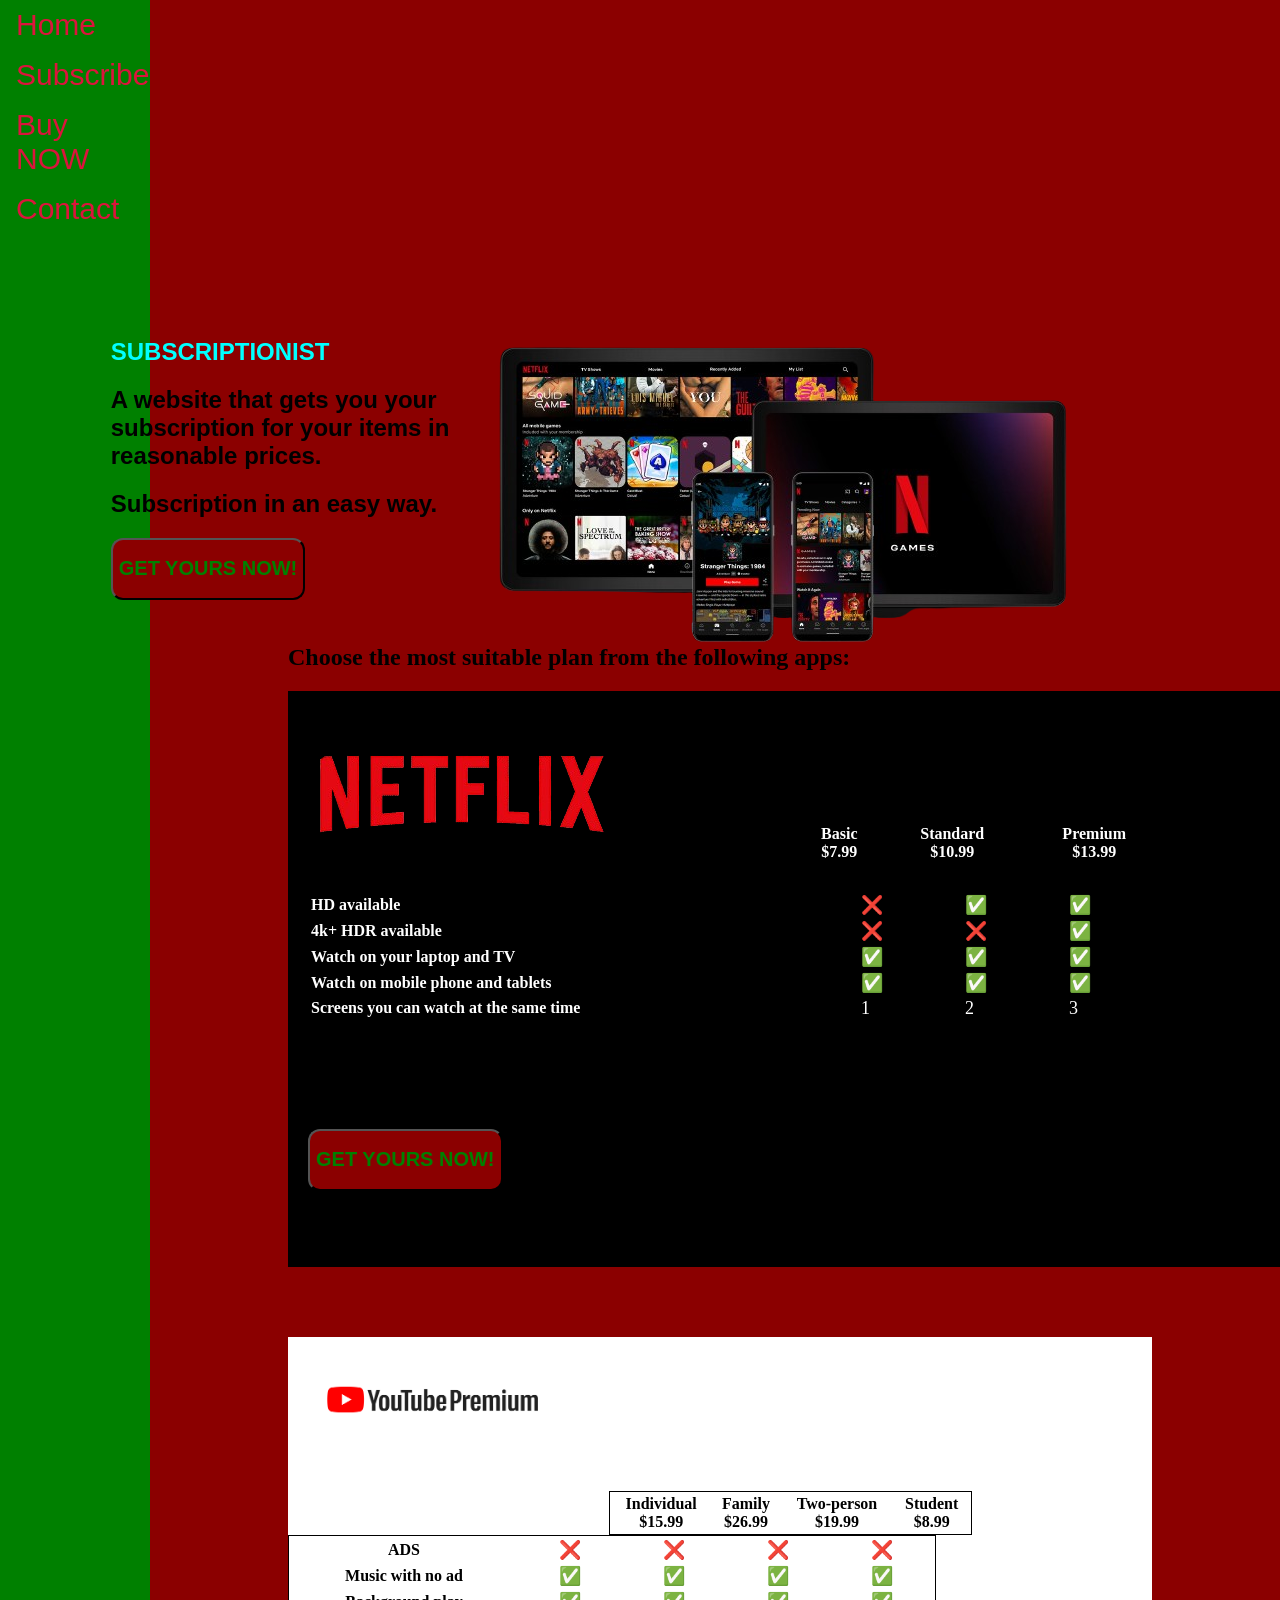
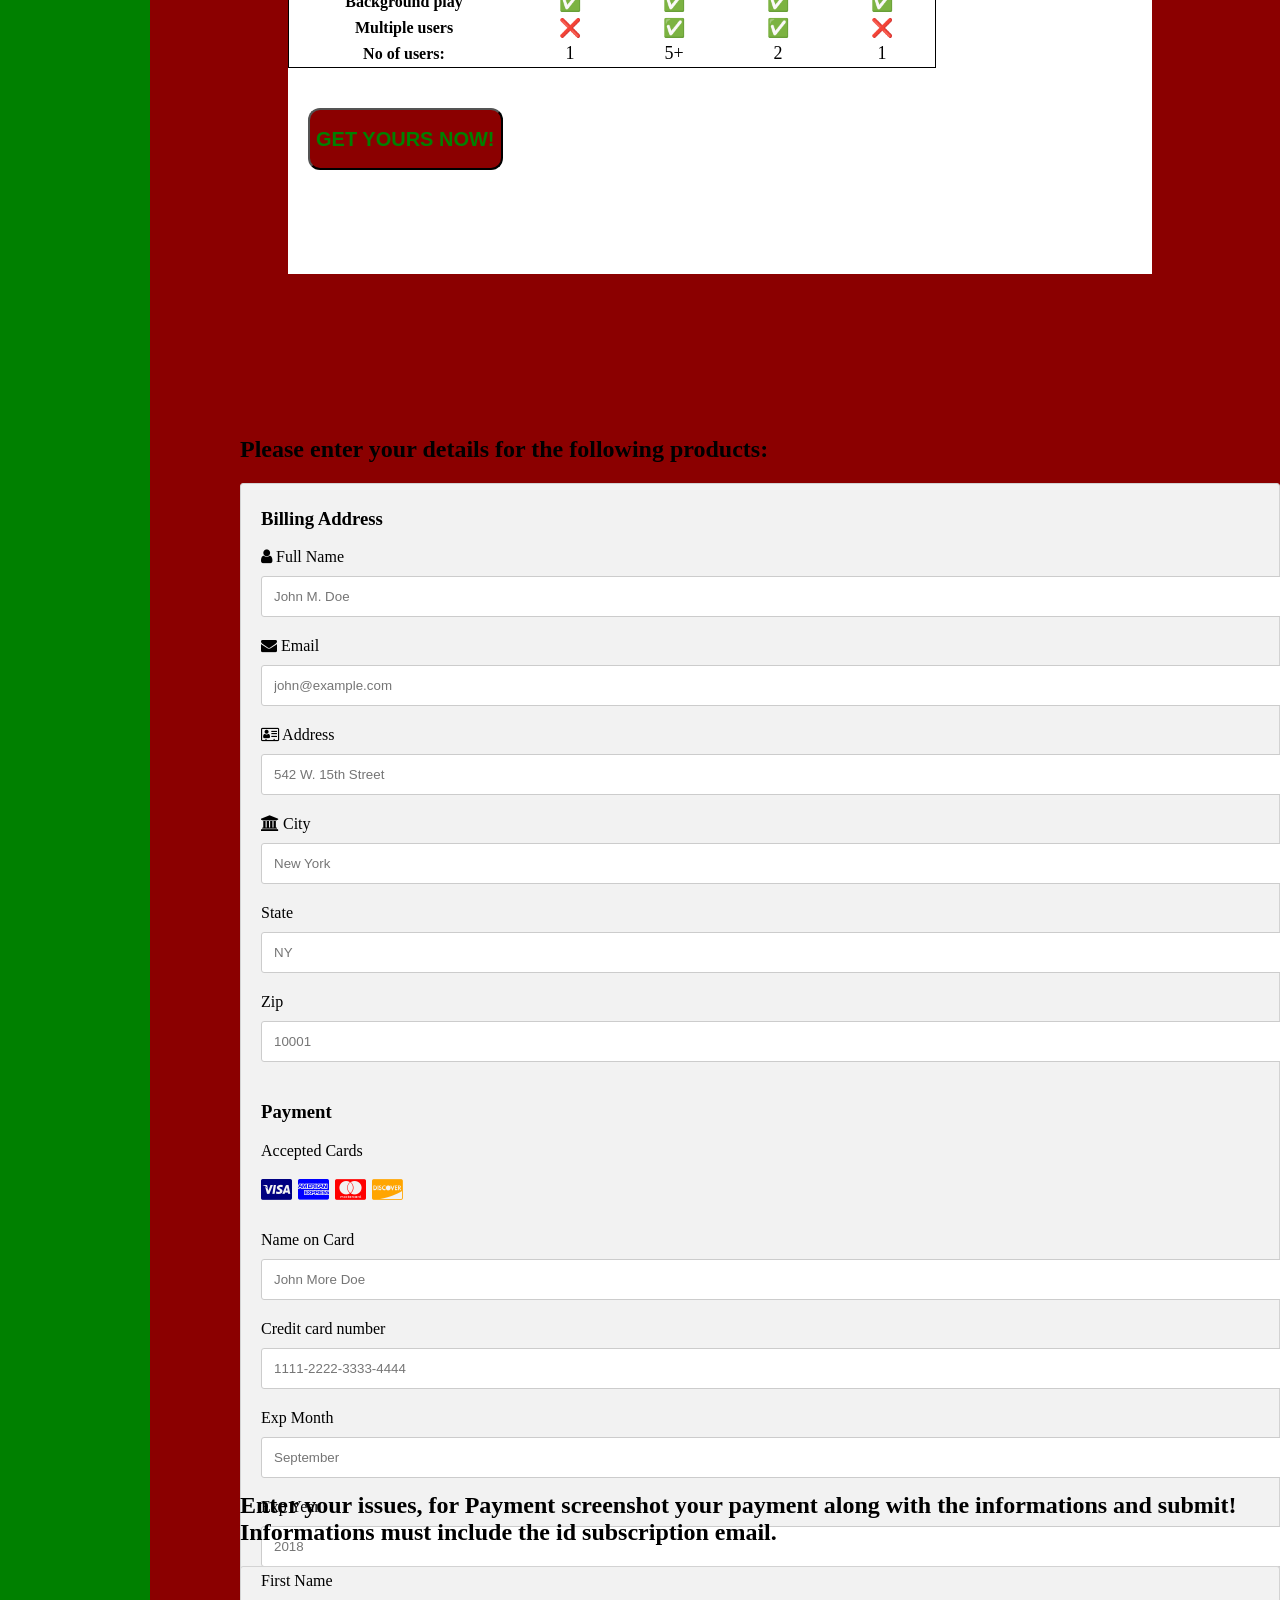
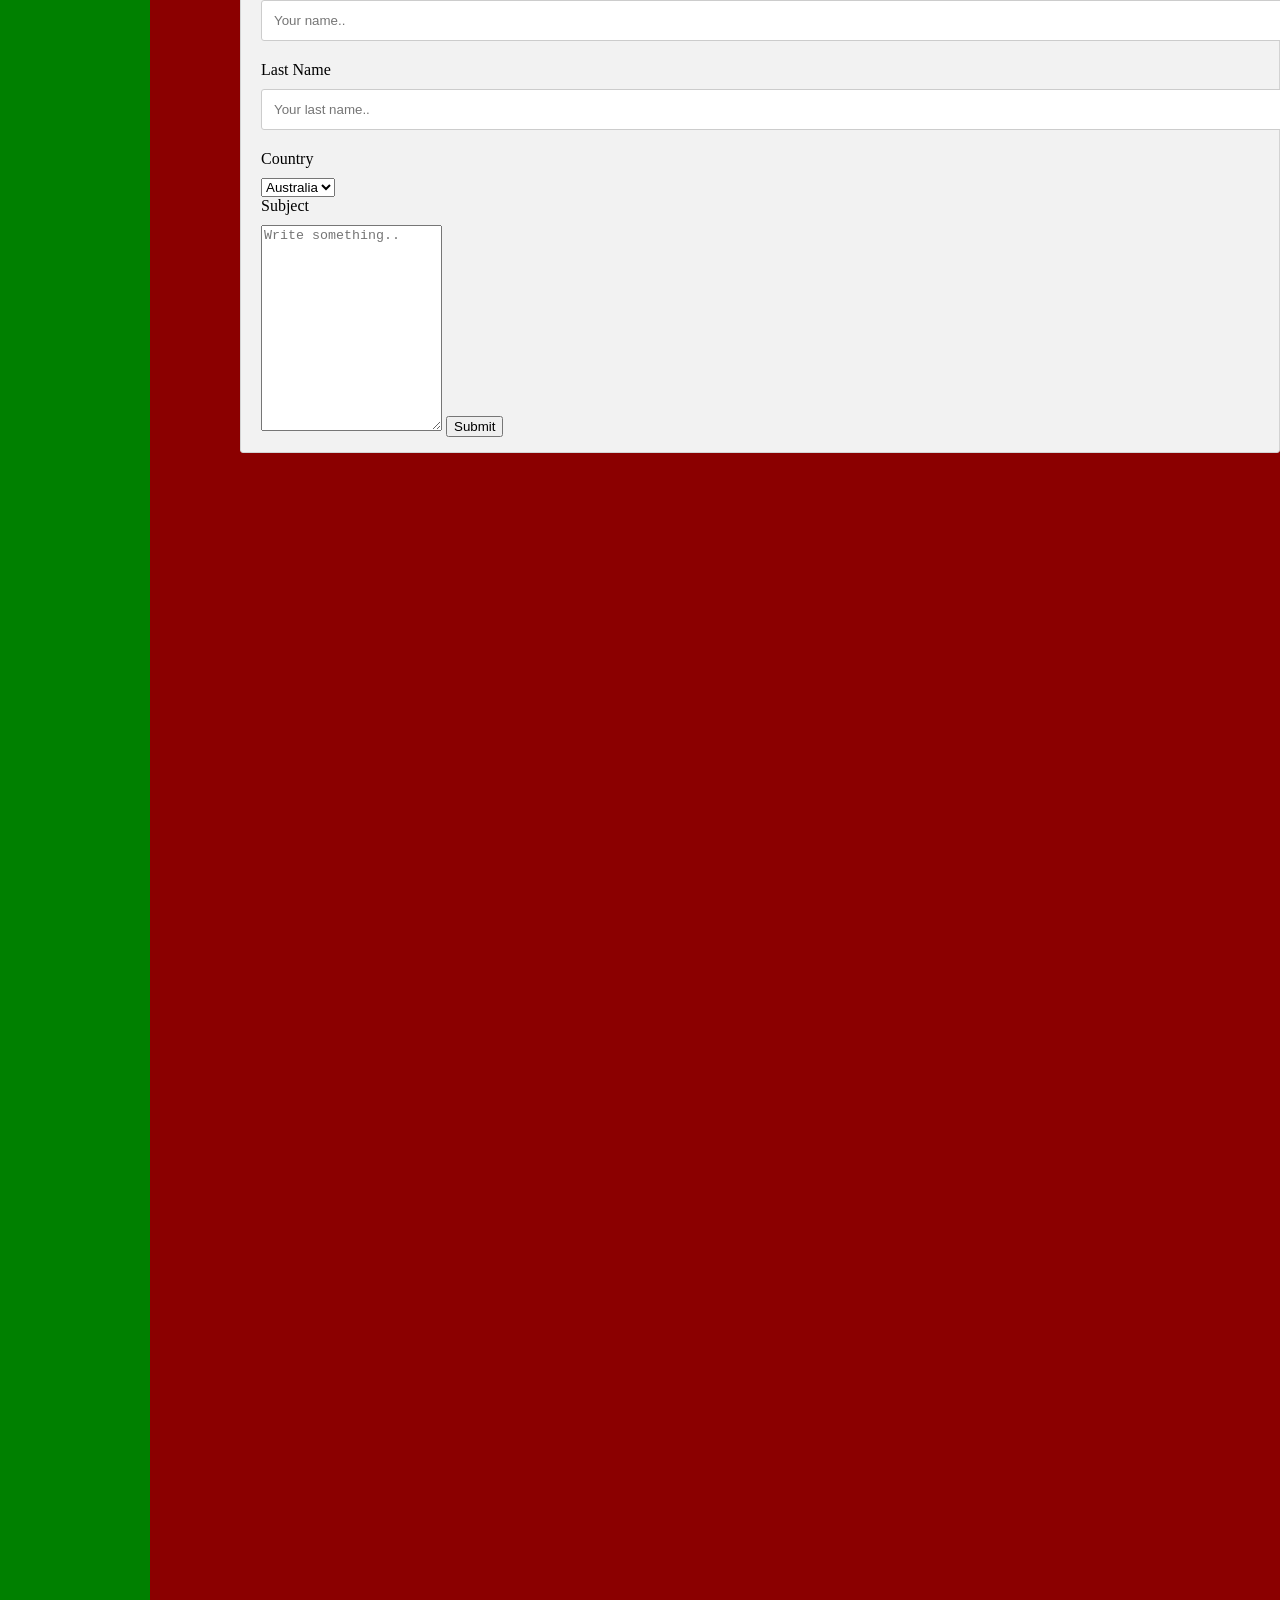
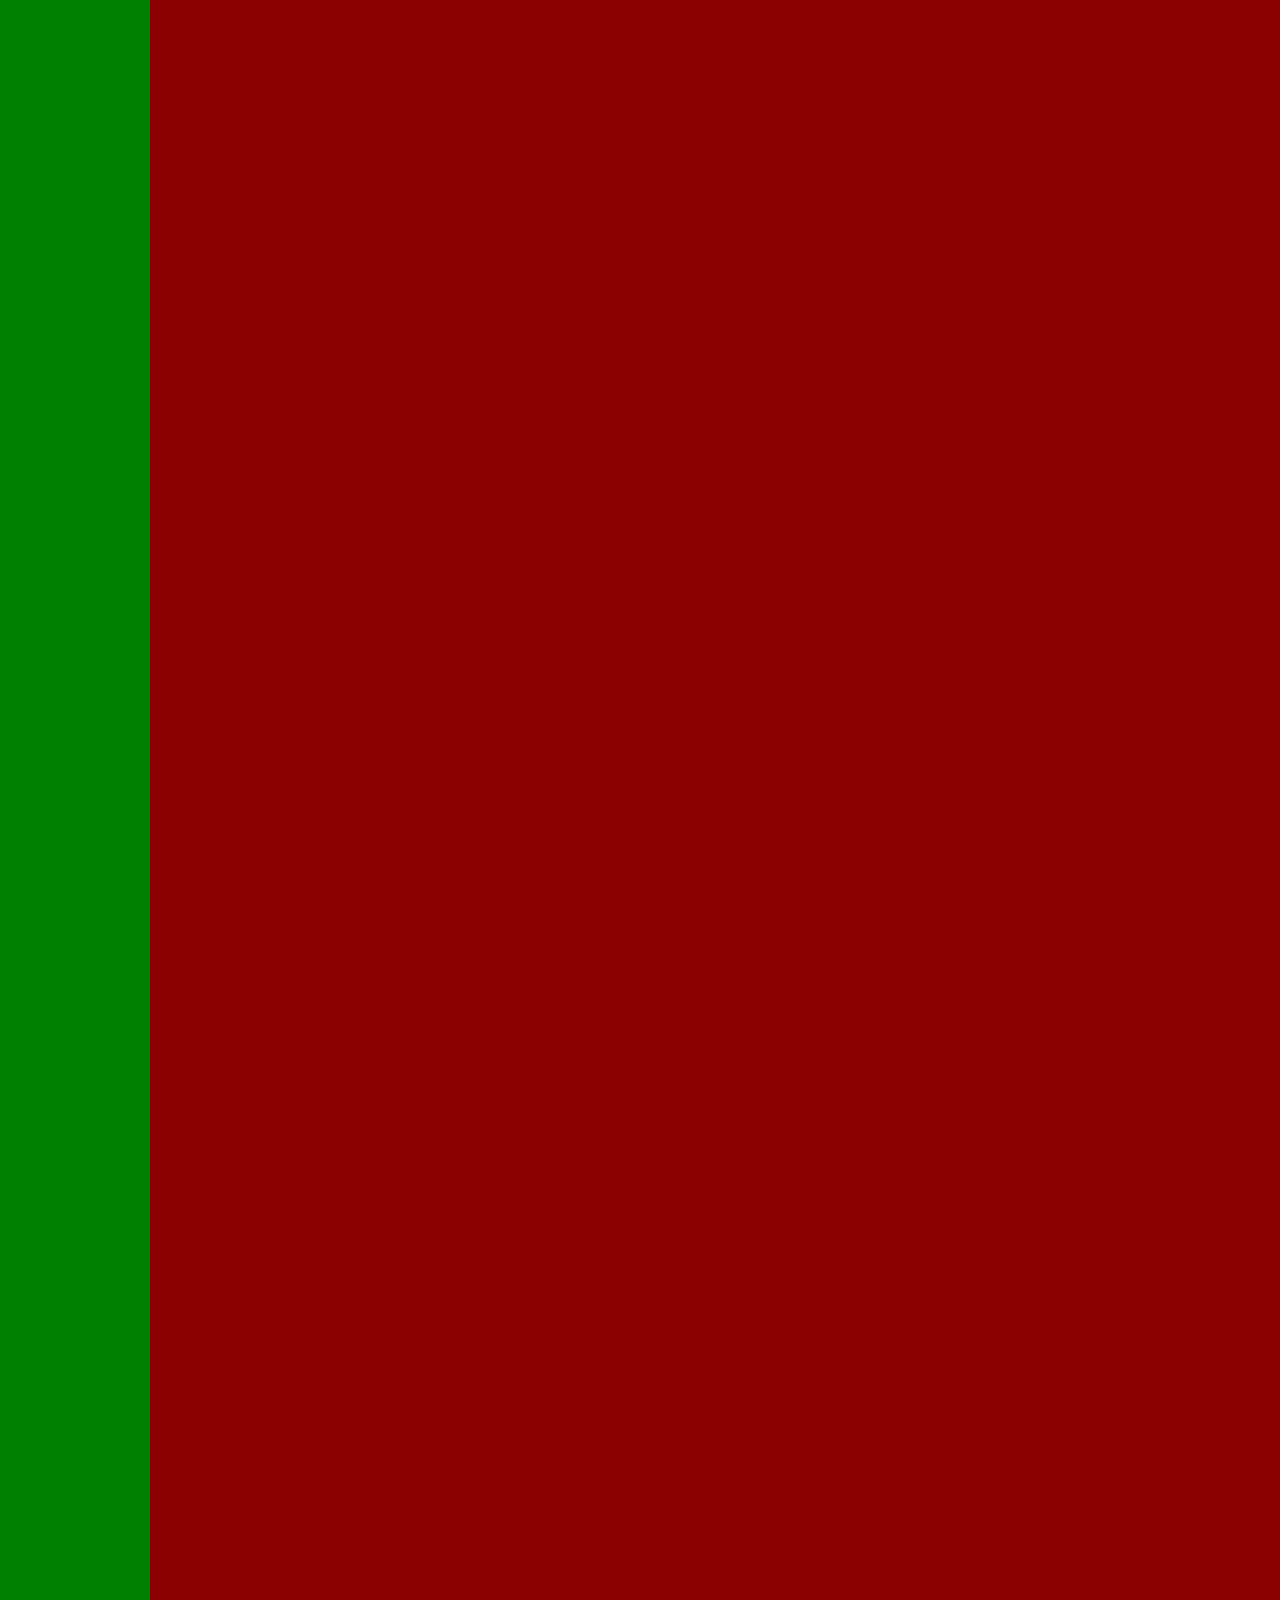
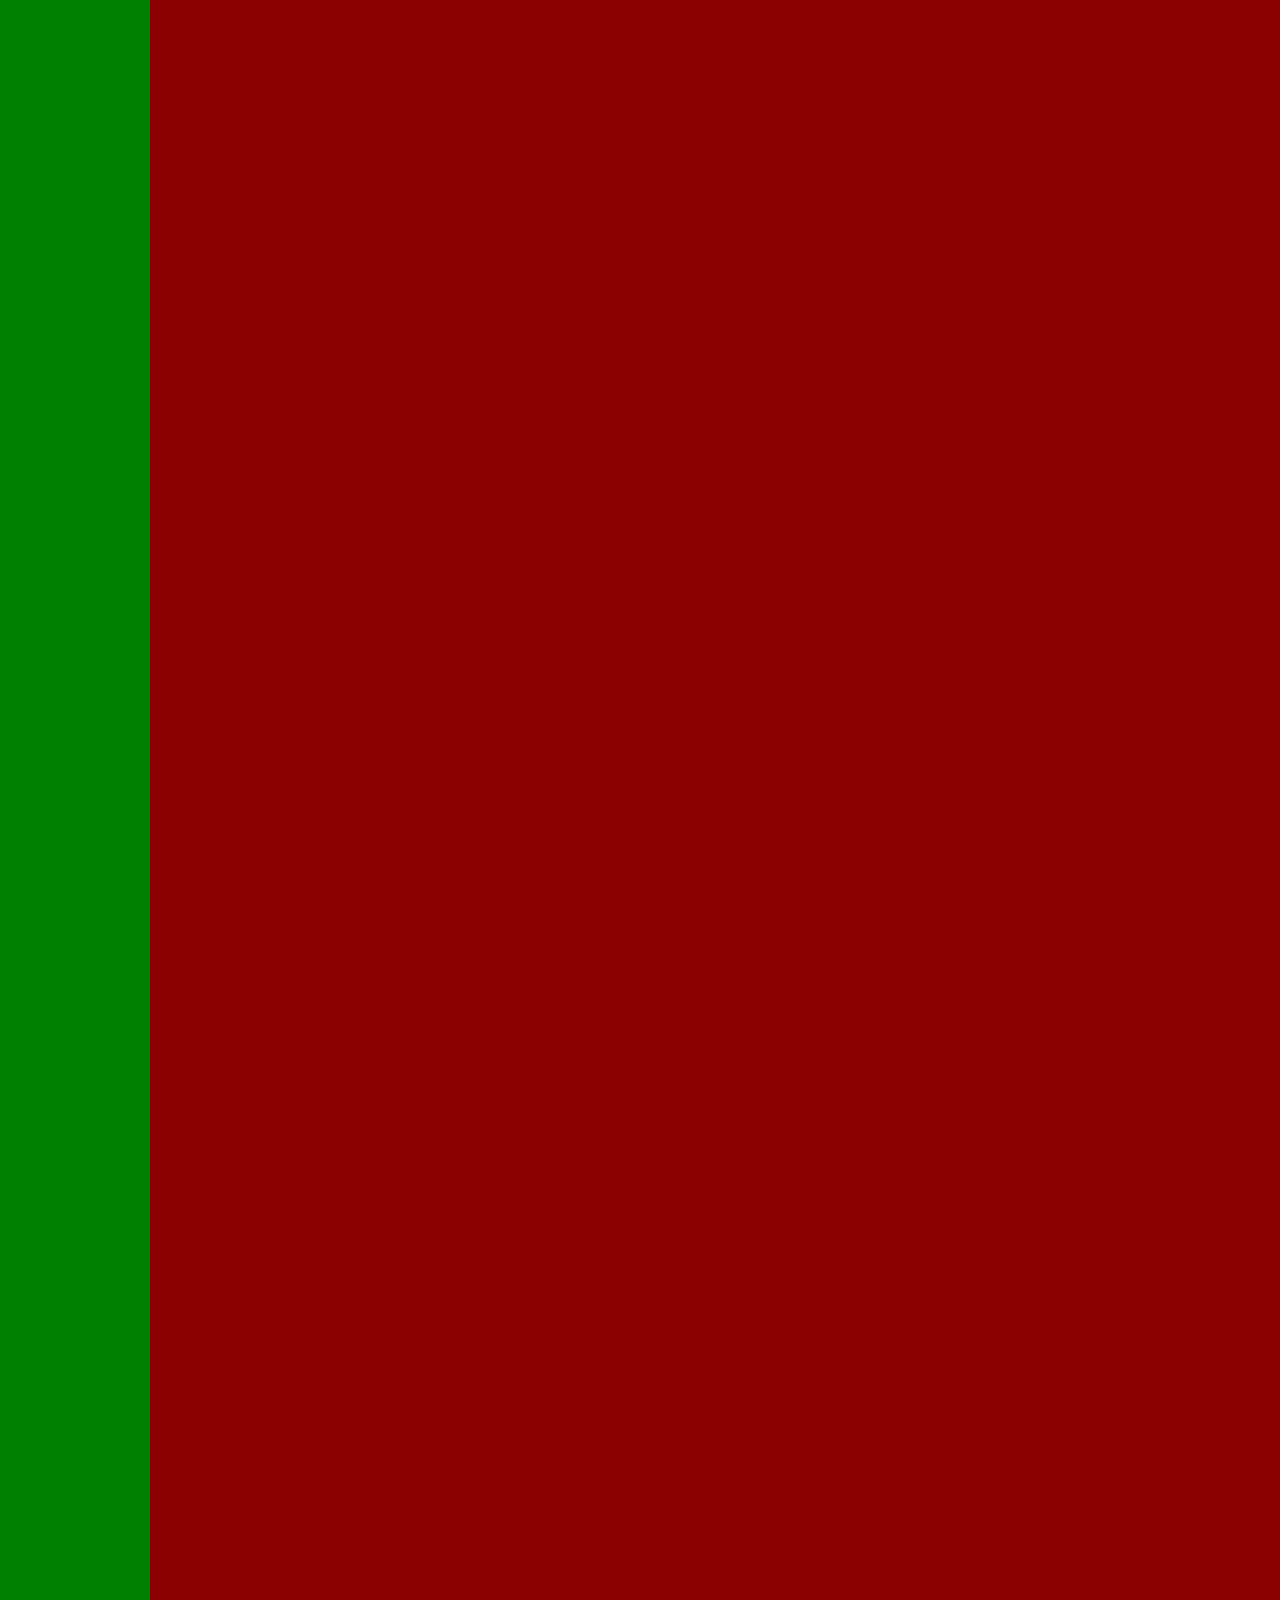
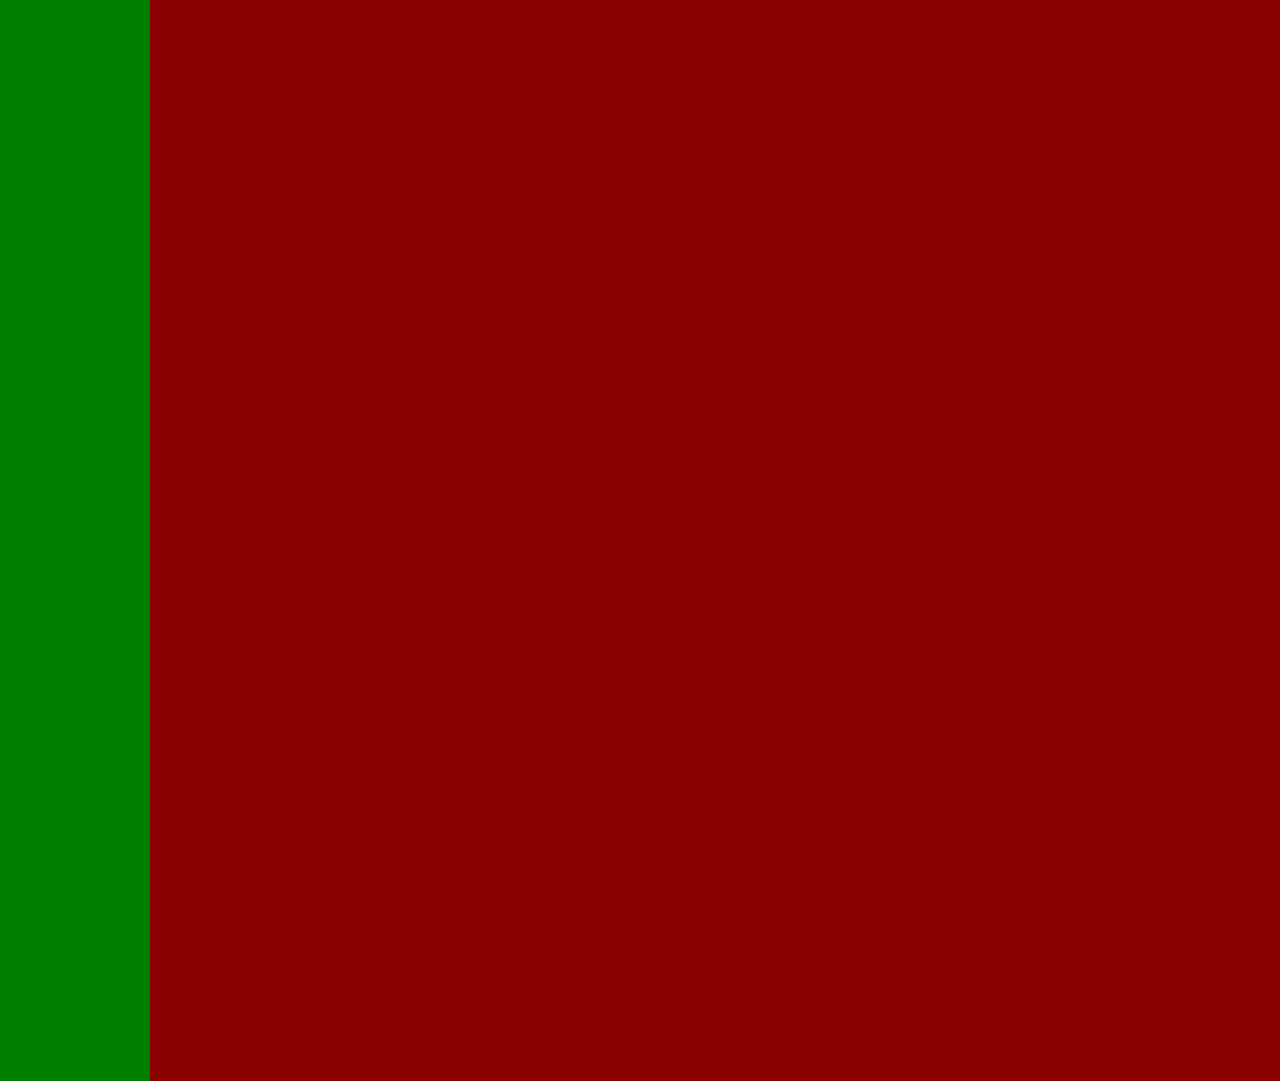
<file: index.html>
<!DOCTYPE html>
<html lang="en">
<head>
    <meta charset="UTF-8">
    <meta name="viewport" content="width=device-width, initial-scale=1.0">
    <title>Subscriptionist</title>
    <link rel="stylesheet" href="style.css">
    <link rel="stylesheet" href="https://cdnjs.cloudflare.com/ajax/libs/font-awesome/4.7.0/css/font-awesome.min.css">
    <link rel="stylesheet" href="https://www.w3schools.com/w3css/5/w3.css">
</head>
<body>
    <nav>
        <ul>
            <li><a href="#home"> Home</a></li>
            <li><a href="#sub">Subscribe</a> </li>
            <li><a href="#contact">Buy NOW</a></li>
            <li><a href="#about">Contact</a></li>
</ul>
    </nav>
            <section class="home" id="home">
                <div class="img1">
 <img src="netli.png"class="netli">
             <div class="ding">
                <h1 style="color: aqua;">SUBSCRIPTIONIST</h1>
                <h2>A website that gets you your <br> subscription for your items in 
                    <br> reasonable prices.</h2>
 <h2>Subscription in an easy way.</h2>
 <button onclick="window.location.href='#contact'"><h1>GET YOURS NOW!</h1></button>
 </div>
 </div>
 
            </section>

        <section class="sub" id="sub">
            
           <div class="subo"> 
            
           <h2>Choose the most suitable plan from the following apps:</h2>
            <div class="card" id="c1">
                
               
                
                <img src="netflixlo.png"><br>
            
                <table style="width: 35%; position: absolute; top: 198px; right: 178px">
                    <tr>
                        <th>Basic <br> $7.99
                        </th>
                        <th>Standard <br>$10.99</th>
                        <th>Premium <br> $13.99</th>
                    </tr>
                </table>
               <table style=" border: 1; text-align: left;  width: 9in; position:absolute; left: 20px; bottom:200p ">
            
                <tr>
                    <th>HD available</th>
                    <div class="hey">
                    <td>❌</td>
                    <td>✅</td>
                    <td>✅</td>
                    </div>
                </tr>
                <tr>
                    <th>4k+ HDR available</th>
                  <div class="hey">  <td>❌</td>
                    <td>❌</td>
                    <td>✅</td>
                    </div>
                </tr>
                <tr>
                    <th>Watch on your laptop and TV</th>
                  <div class="hey"> <td>✅</td>
                    <td>✅</td>
                    <td>✅</td>
</div>
                </tr>
                <tr>

                 <th>Watch on mobile phone and tablets</th>
                   <div class="hey">                   
 <td>✅</td>
                    <td>✅</td>
                    <td>✅</td></div>
                </tr>
                <tr>
                    <th>Screens you can watch at the same time</th>
                   <div class="hey"> 
                    <td>1</td>
                    <td>2</td>
                    <td>3</td></div>
                </tr>
               </table>
               <br>      
               <button onclick="window.location.href='#contact'" style="position: relative; left: 20px; top:  220px;"><h1>GET YOURS NOW!</h1></button>  
            </div>
            
           

            <div id="c2">
               <img src="yt.png" alt="" class="yt"> 
               <h1></h1>
               <table style="border:1px solid black; width:  42%; text-align: center; position: relative; left: 321px;">
                <tr>
                     <th>Individual <br>$15.99</th>
                     <th>Family <br>$26.99</th>
                     <th>Two-person <br>$19.99</th>
                     <th>Student <br>$8.99</th>
                </tr>
               </table>
               <table  style="width: 75%; text-align: center;border:1px solid black ">
                     <tr>
                        <th>ADS</th>
                        <td>❌</td>
                        <td>❌</td>
                        <td>❌</td>
                        <td>❌</td>
                        
                        
                        
                    </tr>
                    <tr>

                       <th>Music with no ad</th> 
                        <td>✅</td>
                        <td>✅</td>
                        <td>✅</td>
                        <td>✅</td>
                    </tr>
                    <tr>
                        <th>Background play</th>
                        <td>✅</td>
                        <td>✅</td>
                        <td>✅</td>
                        <td>✅</td>
                    </tr>
                    <tr>
                        <th>Multiple users</th>
                        <td>❌</td>
                        <td>✅</td>
                        <td>✅</td>
                        <td>❌</td>
                    </tr>
                    <tr>
                        <th>No of users:</th>
                        <td>1</td>
                        <td>5+</td>
                        <td>2</td>
                        <td>1</td>
                    </tr>
               </table>
               <button onclick="window.location.href='#contact'" style="position: relative; left: 20px; top:  40px;"><h1>GET YOURS NOW!</h1></button>
            </div>
            
            </div>
   
        </section>
        <section id="contact" style="position: absolute; top: 21in; left: 2.5in;">
            <h1>Please enter your details for the following products:</h1>
                <div class="row">
  <div class="col-75">
    <div class="container">
      <form action="/action_page.php">

        <div class="row">
          <div class="col-50">
            <h3>Billing Address</h3>
            <label for="fname"><i class="fa fa-user"></i> Full Name</label>
            <input type="text" id="fname" name="firstname" placeholder="John M. Doe">
            <label for="email"><i class="fa fa-envelope"></i> Email</label>
            <input type="text" id="email" name="email" placeholder="john@example.com">
            <label for="adr"><i class="fa fa-address-card-o"></i> Address</label>
            <input type="text" id="adr" name="address" placeholder="542 W. 15th Street">
            <label for="city"><i class="fa fa-institution"></i> City</label>
            <input type="text" id="city" name="city" placeholder="New York">

            <div class="row">
              <div class="col-50">
                <label for="state">State</label>
                <input type="text" id="state" name="state" placeholder="NY">
              </div>
              <div class="col-50">
                <label for="zip">Zip</label>
                <input type="text" id="zip" name="zip" placeholder="10001">
              </div>
            </div>
          </div>

          <div class="col-50">
            <h3>Payment</h3>
            <label for="fname">Accepted Cards</label>
            <div class="icon-container">
              <i class="fa fa-cc-visa" style="color:navy;"></i>
              <i class="fa fa-cc-amex" style="color:blue;"></i>
              <i class="fa fa-cc-mastercard" style="color:red;"></i>
              <i class="fa fa-cc-discover" style="color:orange;"></i>
            </div>
            <label for="cname">Name on Card</label>
            <input type="text" id="cname" name="cardname" placeholder="John More Doe">
            <label for="ccnum">Credit card number</label>
            <input type="text" id="ccnum" name="cardnumber" placeholder="1111-2222-3333-4444">
            <label for="expmonth">Exp Month</label>
            <input type="text" id="expmonth" name="expmonth" placeholder="September">

            <div class="row">
              <div class="col-50">
                <label for="expyear">Exp Year</label>
                <input type="text" id="expyear" name="expyear" placeholder="2018">
              </div>
              <div class="col-50">
                <label for="cvv">CVV</label>
                <input type="text" id="cvv" name="cvv" placeholder="352">
              </div>
            </div>
          </div>

        </div>
        <label>
          <input type="checkbox" checked="checked" name="sameadr"> Shipping address same as billing
        </label>
        <input type="submit" value="Continue to checkout" class="btn">
      </form>
    </div>
  </div>

  <div class="col-25">
    <div class="container">
      <h4>Cart
        <span class="price" style="color:black">
          <i class="fa fa-shopping-cart"></i>
          <b>3</b>
        </span>
      </h4>
      <p><a href="#c1">Netflix</a> <span class="price">$7.99</span></p>
      <p><a href="#c2">Youtube</a> <span class="price">$13.99</span></p>
      <p><a href="#subo">Others</a> <span class="price">$5</span></p>
      <hr>
      <p>Total <span class="price" style="color:black"><b>$26.98</b></span></p>
    </div>
  </div>
</div>
        </section>

        <section id="about" style="position: absolute; top: 32in; left: 2.5in;">
            
            <h1>
                Enter your issues, for Payment screenshot your payment along with the informations and submit! Informations must include the id subscription email.  </h1><div class="container">
  <form action="action_page.php">

    <label for="fname">First Name</label>
    <input type="text" id="fname" name="firstname" placeholder="Your name..">

    <label for="lname">Last Name</label>
    <input type="text" id="lname" name="lastname" placeholder="Your last name..">

    <label for="country">Country</label>
    <select id="country" name="country">
      <option value="australia">Australia</option>
      <option value="canada">Canada</option>
      <option value="usa">USA</option>
    </select>

    <label for="subject">Subject</label>
    <textarea id="subject" name="subject" placeholder="Write something.." style="height:200px"></textarea>

    <input type="submit" value="Submit">

  </form>
</div>
        </section>
</body>
</html>
</file>
<file: style.css>
body{
    background-color: darkred;
    margin: 0;
}
ul{
     list-style-type: none;
     margin: 0;
     padding: 0;
     width: 150px;
     background-color: green;
     position: absolute;
     height: 1009%;
     overflow: auto;
}
li a{
    font-family:'Gill Sans', 'Gill Sans MT', 'Calibri', 'Trebuchet MS', sans-serif;
    display: block;
    color: crimson;
    
    font-size: 30px;
    padding: 8px 16px;
    text-decoration: none;
}
li a:hover{
    background-color: crimson;
    color: crimson;
}
.img1{
    padding: 20px;
    position: absolute;
    bottom: 2in;
    right: 1.5in;  
}
.ding{
    font-family: 'Lucida Sans', 'Lucida Sans Regular', 'Lucida Grande', 'Lucida Sans Unicode', Geneva, Verdana, sans-serif;
    position: absolute;
    top: 19px;
    padding-right: 50px;
    font-size: 16px;
    left:-3.43in;
    padding: 10px;
}
button{
    border-radius: 12px;
    color:green;
    background-color: darkred;
}
button:hover{
    color:purple;
    font-size: 18px;
    transition: ease-out 0.5s;
}
.sub{
    position: absolute;
    top: 6.5in;
    left: 3in;;
    
}
#c1{
    background-color: black;
    color: white;
    height: 6in;
    width:11in;
}
td{
    width: 100px;
}
td{
   font-size: 18px;
}
td:hover{
    font-size: 26px;
     transition: ease-in 0.5s;
     text-shadow: 2px 2px;
}
#c2{
    position: relative;
    top:70px;
 background-color: white;
    color: black;
    height: 5.6in;
    width:9in;
   
}
.yt{
    width:250px;
    position: relative;
    left: 20px;
}
.row {
  display: -ms-flexbox; /* IE10 */
  display: flex;
  -ms-flex-wrap: wrap; /* IE10 */
  flex-wrap: wrap;
  margin: 0 -16px;
}

.col-25 {
  -ms-flex: 25%; /* IE10 */
  flex: 25%;
}

.col-50 {
  -ms-flex: 50%; /* IE10 */
  flex: 50%;
}

.col-75 {
  -ms-flex: 75%; /* IE10 */
  flex: 75%;
}

.col-25,
.col-50,
.col-75 {
  padding: 0 16px;
}

.container {
  background-color: #f2f2f2;
  padding: 5px 20px 15px 20px;
  border: 1px solid lightgrey;
  border-radius: 3px;
}

input[type=text] {
  width: 100%;
  margin-bottom: 20px;
  padding: 12px;
  border: 1px solid #ccc;
  border-radius: 3px;
}

label {
  margin-bottom: 10px;
  display: block;
}

.icon-container {
  margin-bottom: 20px;
  padding: 7px 0;
  font-size: 24px;
}

.btn {
  background-color: #04AA6D;
  color: white;
  padding: 12px;
  margin: 10px 0;
  border: none;
  width: 100%;
  border-radius: 3px;
  cursor: pointer;
  font-size: 17px;
}

.btn:hover {
  background-color: #45a049;
}

span.price {
  float: right;
  color: grey;
}


@media (max-width: 800px) {
  .row {
    flex-direction: column-reverse;
  }
  .col-25 {
    margin-bottom: 20px;
  }
}
</file>
